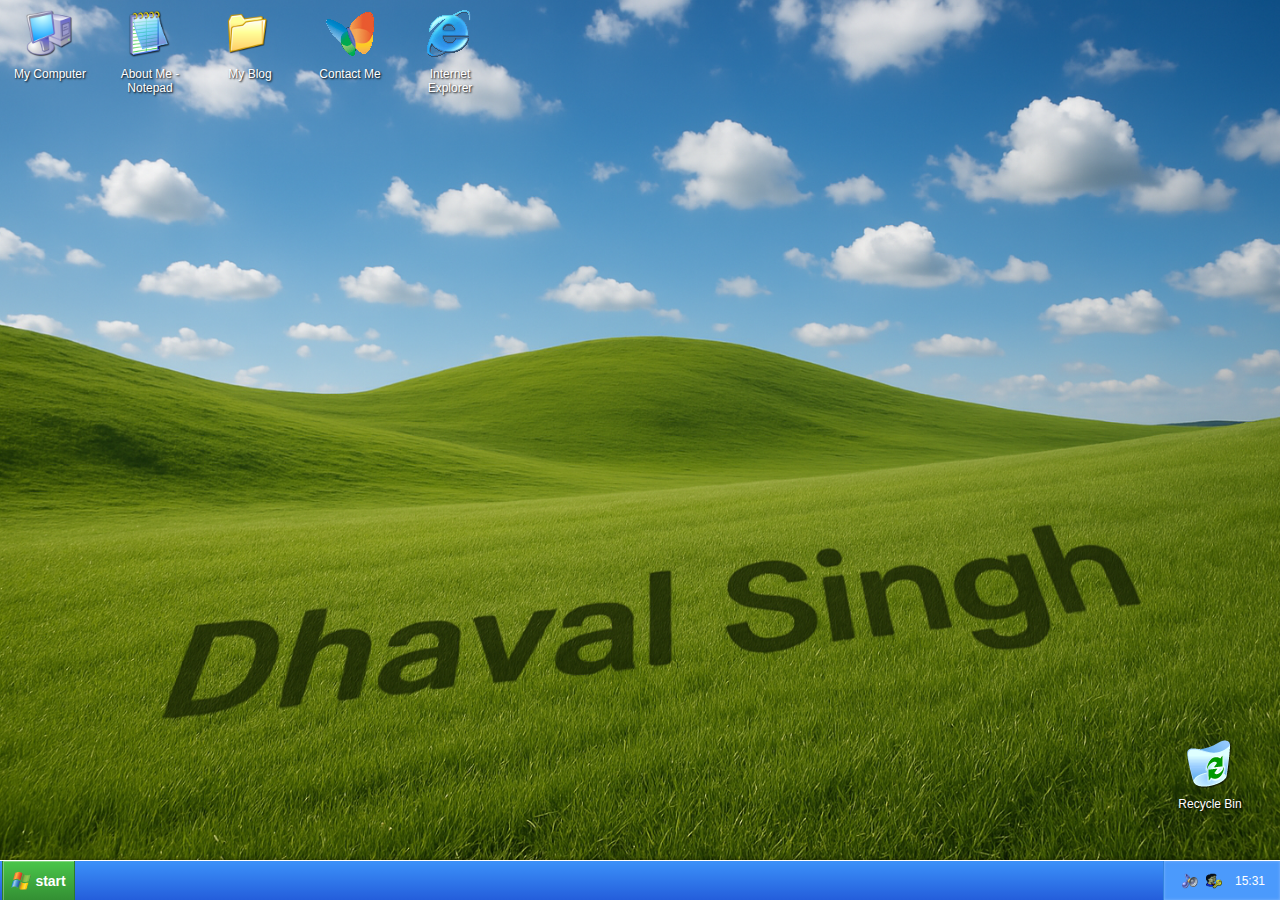
<file: index.html>
<!DOCTYPE html>
<html lang="en">
<head>
    <meta charset="UTF-8">
    <meta name="viewport" content="width=1024, initial-scale=1.0">
    <title>My Windows XP Portfolio</title>
    <link rel="icon" href="img/icons/my-computer.png" type="image/png">
    <link rel="stylesheet" href="css/styles.css">
    <link rel="stylesheet" href="css/desktop.css">
    <link rel="stylesheet" href="css/taskbar.css">
    <link rel="stylesheet" href="css/window.css">
    <link rel="stylesheet" href="css/window-content.css">
</head>
<body>
    <div id="desktop">
        <!-- Desktop icons will be added dynamically via JavaScript -->
    </div>

    <div id="taskbar">
        <div id="start-button">
            <img src="img/icons/start-button.svg" alt="Start">
            <span>start</span>
        </div>
        <div class="taskbar-tray">
            <img src="img/icons/volume.png" alt="Volume" class="tray-icon">
            <img src="img/icons/user.png" alt="User" class="tray-icon">
            <div id="time-display"></div>
        </div>
    </div>

    <div id="start-menu" class="hidden">
        <div class="start-menu-header">
            <div class="user-info">
                <img src="img/user.png" alt="User">
                <span>User Name</span>
            </div>
        </div>
        <div class="start-menu-content">
            <div class="start-menu-left">
                <div class="start-menu-items">
                    <!-- Start menu items will be added dynamically -->
                </div>
                
                <div class="start-menu-divider"></div>
                
                <div class="start-menu-desktop-items">
                    <!-- Desktop icons will be added dynamically -->
                </div>
            </div>
            <div class="start-menu-right">
                <div class="start-menu-links">
                    <!-- Links will be added dynamically -->
                </div>
            </div>
        </div>
        <div class="start-menu-footer">
            <div class="system-button logoff">
                <img src="img/icons/logoff.png" alt="Restart">
                <span>Restart</span>
            </div>
            <div class="system-button shutdown">
                <img src="img/icons/shutdown.png" alt="Shut Down">
                <span>Shut Down</span>
            </div>
        </div>
    </div>

    <!-- Window template -->
    <div id="window-template" class="window hidden" data-id="">
        <div class="window-header">
            <div class="window-title"></div>
            <div class="window-controls">
                <button class="minimize"></button>
                <button class="maximize"></button>
                <button class="close"></button>
            </div>
        </div>
        <div class="window-content"></div>
    </div>

    <audio id="startup-sound" preload="auto">
        <source src="sounds/xp-startup.mp3" type="audio/mpeg">
    </audio>

    <script src="js/config.js"></script>
    <script src="js/desktop.js"></script>
    <script src="js/window.js"></script>
    <script src="js/taskbar.js"></script>
    <script src="js/app.js"></script>
    
    <script>
        // Check if we're coming from the startup screen
        document.addEventListener('DOMContentLoaded', () => {
            const urlParams = new URLSearchParams(window.location.search);
            const fromStartup = urlParams.get('fromStartup');
            
            // Detect mobile/tablet and suggest landscape mode
            // if (/Android|webOS|iPhone|iPad|iPod|BlackBerry|IEMobile|Opera Mini/i.test(navigator.userAgent)) {
            //     if (window.innerHeight > window.innerWidth) {
            //         alert("For the best Windows XP experience, please rotate your device to landscape mode.");
            //     }
            // }
            
            if (fromStartup === 'true') {
                // Play the startup sound when the desktop is shown
                const startupSound = document.getElementById('startup-sound');
                try {
                    startupSound.play();
                } catch (e) {
                    console.log('Audio could not be played', e);
                }
                
                // Remove the parameter from URL to prevent playing sound on refresh
                window.history.replaceState({}, document.title, window.location.pathname);
            }
        });
    </script>
</body>
</html>
</file>
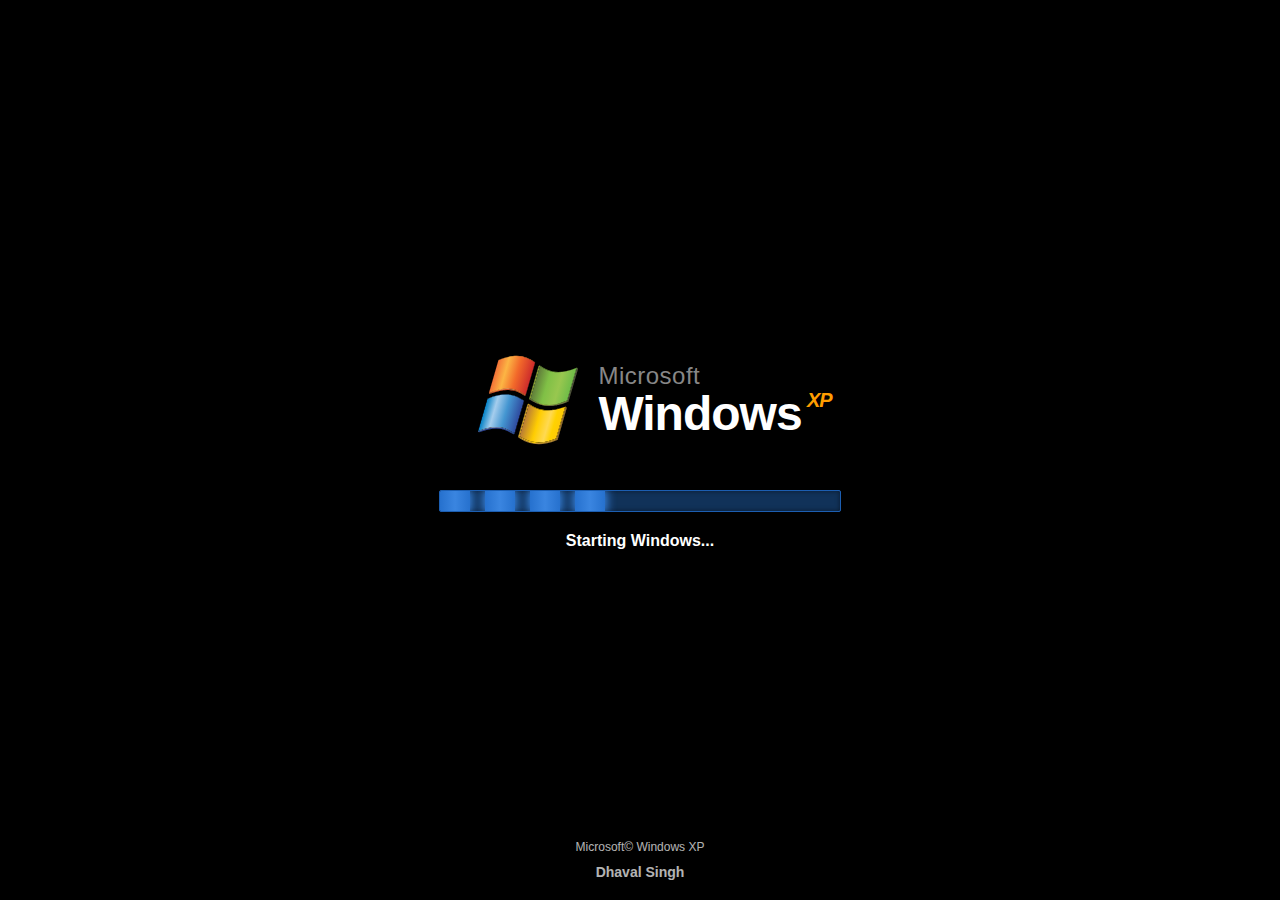
<file: startup.html>
<!DOCTYPE html>
<html lang="en">
<head>
    <meta charset="UTF-8">
    <meta name="viewport" content="width=device-width, initial-scale=1.0">
    <title>Windows XP Startup</title>
    <style>
        body {
            margin: 0;
            padding: 0;
            overflow: hidden;
            background-color: #000;
            font-family: 'Arial', sans-serif;
            display: flex;
            flex-direction: column;
            justify-content: center;
            align-items: center;
            height: 100vh;
            color: #fff;
        }
        
        .startup-container {
            position: relative;
            width: 100%;
            height: 100vh;
            background-color: #000;
            display: flex;
            flex-direction: column;
            justify-content: center;
            align-items: center;
        }
        
        .startup-logo {
            display: flex;
            align-items: center;
            justify-content: center;
            margin-bottom: 40px;
            position: relative;
        }
        
        .logo-image {
            width: 100px;
            height: 100px;
            margin-right: 20px;
        }
        
        .logo-text {
            display: flex;
            flex-direction: column;
            align-items: flex-start;
        }
        
        .microsoft-text {
            font-size: 24px;
            color: #878787;
            font-weight: normal;
            text-align: left;
            letter-spacing: 0.5px;
        }
        
        .windows-text {
            font-size: 48px;
            color: white;
            font-weight: bold;
            line-height: 1;
            position: relative;
            letter-spacing: -1px;
            text-shadow: 2px 2px 4px rgba(0, 0, 0, 0.5);
        }
        
        .xp-text {
            font-size: 20px;
            color: #ff9d00;
            position: absolute;
            top: 0;
            right: -30px;
            font-weight: bold;
            font-style: italic;
        }
        
        .loading-bar-container {
            width: 400px;
            max-width: 80%;
            height: 20px;
            background-color: #113259;
            border: 1px solid #1c5eb1;
            border-radius: 2px;
            overflow: hidden;
            position: relative;
            box-shadow: inset 0 0 5px rgba(0,0,0,0.5);
        }
        
        .loading-blocks {
            display: flex;
            height: 100%;
            position: absolute;
            left: 0;
            top: 0;
            animation: moveBlocks 3s infinite linear;
        }
        
        .loading-block {
            width: 30px;
            height: 100%;
            background: linear-gradient(to right, #2671ce, #3a85e0, #2671ce);
            margin-right: 15px;
            box-shadow: 0 0 10px 2px #3a85e0;
        }
        
        @keyframes moveBlocks {
            0% {
                transform: translateX(-200px);
            }
            100% {
                transform: translateX(500px);
            }
        }
        
        .loading-text {
            font-size: 16px;
            color: #fff;
            margin-top: 20px;
            font-weight: bold;
            text-shadow: 0px 0px 3px rgba(0, 0, 0, 0.5);
        }
        
        .copyright {
            position: absolute;
            bottom: 20px;
            font-size: 12px;
            color: #fff;
            opacity: 0.7;
            display: flex;
            flex-direction: column;
            align-items: center;
        }
        
        .copyright-ms {
            margin-bottom: 5px;
        }
        
        .copyright-name {
            font-weight: bold;
            font-size: 14px;
            color: #fff;
            margin-top: 5px;
        }

        .safe-mode {
            display: none;
            position: absolute;
            bottom: 60px;
            text-align: center;
            font-size: 12px;
            color: #fff;
        }
    </style>
</head>
<body>
    <div class="startup-container">
        <div class="startup-logo">
            <img src="img/icons/start-button.svg" alt="Windows Logo" class="logo-image">
            <div class="logo-text">
                <div class="microsoft-text">Microsoft</div>
                <div class="windows-text">
                    Windows
                    <span class="xp-text">XP</span>
                </div>
            </div>
        </div>
        <div class="loading-bar-container">
            <div class="loading-blocks">
                <div class="loading-block"></div>
                <div class="loading-block"></div>
                <div class="loading-block"></div>
                <div class="loading-block"></div>
            </div>
        </div>
        <div class="loading-text">Starting Windows...</div>
        <div class="safe-mode">Safe Mode</div>
        <div class="copyright">
            <div class="copyright-ms">Microsoft© Windows XP</div>
            <div class="copyright-name">Dhaval Singh</div>
        </div>
    </div>

    <script>
        // Redirect to main page after 5 seconds
        setTimeout(() => {
            // Pass a parameter to indicate we're coming from startup
            window.location.href = "index.html?fromStartup=true";
        }, 5000);
    </script>
</body>
</html>
</file>
<file: css/styles.css>
/* Global styles */
:root {
    --xp-blue: #245edb;
    --xp-light-blue: #3a6ee8;
    --xp-taskbar-blue: #245edb;
    --xp-window-blue: #0055e5;
    --xp-window-title-gradient-start: #0a246a;
    --xp-window-title-gradient-end: #3a6ee8;
    --xp-start-green: #338f33;
    --xp-start-green-light: #4ac64a;
    --xp-start-green-border: #2d7b2d;
}

* {
    margin: 0;
    padding: 0;
    box-sizing: border-box;
    font-family: 'Tahoma', sans-serif;
}

body {
    overflow: hidden;
    background-color: #108a42;
    background-image: url('../img/wallpaper/main.png');
    background-size: cover;
    background-position: center;
    height: 100vh;
    cursor: default;
}

.hidden {
    display: none !important;
}
</file>
<file: css/desktop.css>
#desktop {
    position: absolute;
    top: 0;
    left: 0;
    right: 0;
    bottom: 40px;
    overflow: hidden;
    z-index: 1;
}

.desktop-icon {
    position: relative;
    width: 80px;
    height: 90px;
    margin: 10px;
    text-align: center;
    float: left;
    cursor: pointer;
    color: white;
    text-shadow: 1px 1px 2px #000;
}

.desktop-icon:hover, .desktop-icon.selected {
    background-color: rgba(49, 106, 197, 0.4);
    outline: 1px solid rgba(49, 106, 197, 0.8);
}

.desktop-icon img {
    width: 48px;
    height: 48px;
    margin-bottom: 5px;
}

.desktop-icon-name {
    font-size: 12px;
    word-wrap: break-word;
    max-width: 80px;
}

/* Special positioned icons */
.position-bottom-right {
    position: absolute;
    right: 20px;
    bottom: 20px;
}

.position-bottom-left {
    position: absolute;
    left: 20px;
    bottom: 20px;
}

.position-top-right {
    position: absolute;
    right: 20px;
    top: 20px;
}

.position-top-left {
    position: absolute;
    left: 20px;
    top: 20px;
}
</file>
<file: css/taskbar.css>
#taskbar {
    position: fixed;
    left: 0;
    right: 0;
    bottom: 0;
    height: 40px;
    background-color: var(--xp-taskbar-blue);
    background-image: linear-gradient(to bottom, #3c91f9, #245edb);
    z-index: 1000;
    display: flex;
    align-items: stretch;
    padding: 0 2px;
    border-top: 1px solid #fff;
    box-shadow: 0 -1px 3px rgba(0, 0, 0, 0.3);
}

#start-button {
    display: flex;
    align-items: center;
    height: 100%;
    padding: 0 8px;
    margin-right: 8px;
    background-image: linear-gradient(to bottom, var(--xp-start-green-light), var(--xp-start-green));
    border-radius: 0;
    border-left: 1px solid var(--xp-start-green-border);
    border-right: 1px solid var(--xp-start-green-border);
    border-top: none;
    border-bottom: none;
    color: white;
    font-weight: bold;
    cursor: pointer;
    box-shadow: inset 1px 1px 0px rgba(255, 255, 255, 0.3);
}

#start-button:hover {
    background-image: linear-gradient(to bottom, #5ad65a, #41a441);
}

#start-button:active, #start-button.active {
    background-image: linear-gradient(to bottom, var(--xp-start-green), var(--xp-start-green-light));
    box-shadow: inset 1px 1px 3px rgba(0, 0, 0, 0.2);
}

#start-button img {
    height: 18px;
    margin-right: 4px;
}

#start-button span {
    font-size: 14px;
}

.taskbar-tray {
    position: absolute;
    right: 0;
    display: flex;
    align-items: center;
    justify-content: flex-end;
    height: 100%;
    background-color: #4b9afc;
    padding: 0 10px;
    border-left: 1px solid #3484dd;
    min-width: 100px;
    box-shadow: inset 0 0 3px rgba(255, 255, 255, 0.3);
}

#time-display {
    display: flex;
    align-items: center;
    justify-content: center;
    padding: 0 5px;
    color: white;
    font-size: 12px;
    margin-left: 8px;
}

.tray-icon {
    width: 16px;
    height: 16px;
    margin-left: 8px;
    cursor: default;
    opacity: 0.9;
}

.taskbar-item {
    height: 100%;
    padding: 0 12px;
    border-radius: 0;
    margin-right: 2px;
    color: white;
    font-size: 12px;
    display: flex;
    align-items: center;
    background-image: linear-gradient(to bottom, #3b99fc, #1d61e5);
    border: 1px solid #0c59d6;
    border-top: none;
    border-bottom: none;
    cursor: pointer;
    max-width: 170px;
    overflow: hidden;
    text-overflow: ellipsis;
    white-space: nowrap;
}

.taskbar-item:hover {
    background-image: linear-gradient(to bottom, #4ba5ff, #2e6def);
}

.taskbar-item.active {
    background-image: linear-gradient(to bottom, #1d61e5, #3b99fc);
    border-left: 1px solid #0c47a9;
    border-right: 1px solid #0c47a9;
    box-shadow: inset 0px 0px 3px rgba(0, 0, 0, 0.2);
}

.taskbar-item img {
    height: 18px;
    margin-right: 6px;
}

/* Start Menu Styles */
#start-menu {
    position: fixed;
    left: 0;
    bottom: 40px;
    width: 380px;
    background-color: #ece9d8;
    border: 1px solid #0a246a;
    border-bottom: none;
    z-index: 1001;
    display: flex;
    flex-direction: column;
    box-shadow: 3px 3px 10px rgba(0, 0, 0, 0.5), inset 1px 1px 0px rgba(255, 255, 255, 0.8);
}

.start-menu-header {
    height: 70px;
    background-color: var(--xp-window-blue);
    background-image: linear-gradient(to right, var(--xp-window-title-gradient-start), var(--xp-window-title-gradient-end));
    padding: 10px 15px;
    color: white;
    display: flex;
    align-items: center;
}

.user-info {
    display: flex;
    align-items: center;
}

.user-info img {
    width: 48px;
    height: 48px;
    border-radius: 4px;
    margin-right: 10px;
    border: 1px solid white;
}

.user-info span {
    font-weight: bold;
    font-size: 14px;
}

.start-menu-content {
    display: flex;
    flex: 1;
}

.start-menu-left {
    width: 65%;
    border-right: 1px solid #ccc;
    background-color: white;
    box-shadow: inset -2px 0 3px -1px rgba(0, 0, 0, 0.1);
    display: flex;
    flex-direction: column;
}

.start-menu-right {
    width: 35%;
    background-color: #d6e9fc;
    box-shadow: inset 2px 0 3px -1px rgba(0, 0, 0, 0.05);
}

.start-menu-items {
    padding: 5px;
    display: flex;
    flex-direction: column;
    flex: 1;
}

.start-menu-item {
    padding: 7px 10px;
    margin: 1px 0;
    display: flex;
    align-items: center;
    cursor: pointer;
    border-radius: 2px;
    font-size: 14px;
}

.start-menu-item:hover {
    background-color: var(--xp-light-blue);
    color: white;
}

.start-menu-item img {
    width: 28px;
    height: 28px;
    margin-right: 8px;
}

.start-menu-links {
    padding: 5px;
    display: flex;
    flex-direction: column;
}

.start-menu-link {
    padding: 7px 10px;
    margin: 1px 0;
    display: flex;
    align-items: center;
    cursor: pointer;
    border-radius: 2px;
    font-size: 14px;
}

.start-menu-link:hover {
    background-color: var(--xp-light-blue);
    color: white;
}

.start-menu-link img {
    width: 28px;
    height: 28px;
    margin-right: 8px;
}

.start-menu-footer {
    height: 40px;
    border-top: 1px solid #0c59d6;
    display: flex;
    align-items: center;
    padding: 0;
    background-color: var(--xp-taskbar-blue);
    background-image: linear-gradient(to bottom, #3c91f9, #245edb);
    color: white;
    justify-content: flex-end;
}

.system-button {
    display: flex;
    align-items: center;
    padding: 6px 15px;
    border-radius: 0;
    cursor: pointer;
    margin-right: 0;
    font-size: 14px;
    height: 100%;
}

.system-button:hover {
    background-color: rgba(255, 255, 255, 0.2);
}

.system-button:first-child {
    border-right: 1px solid rgba(0, 0, 0, 0.1);
}

.system-button img {
    width: 26px;
    height: 26px;
    margin-right: 8px;
}

.system-button.shutdown {
    font-weight: bold;
    border-right: none;
}

.start-menu-divider {
    height: 1px;
    background-color: #ccc;
    margin: 5px 10px;
    width: calc(100% - 20px);
}

.start-menu-desktop-items {
    padding: 5px;
    display: flex;
    flex-direction: column;
    overflow-y: visible;
}

.desktop-menu-item {
    padding: 7px 10px;
    margin: 1px 0;
    display: flex;
    align-items: center;
    cursor: pointer;
    border-radius: 2px;
    font-size: 14px;
}

.desktop-menu-item:hover {
    background-color: var(--xp-light-blue);
    color: white;
}

.desktop-menu-item img {
    width: 28px;
    height: 28px;
    margin-right: 8px;
}
</file>
<file: css/window.css>
.window {
    position: absolute;
    min-width: 320px;
    min-height: 200px;
    background-color: #ece9d8;
    border: 1px solid #0a246a;
    box-shadow: 2px 2px 8px rgba(0, 0, 0, 0.3);
    z-index: 10;
    resize: both;
    overflow: hidden;
}

#window-about-me {
    background-color: #f0f0f0;
    border: 1px solid #999;
}

.window.active {
    z-index: 100;
}

.window-header {
    height: 30px;
    display: flex;
    justify-content: space-between;
    align-items: center;
    padding: 0 5px;
    background-color: var(--xp-window-blue);
    background-image: linear-gradient(to right, var(--xp-window-title-gradient-start), var(--xp-window-title-gradient-end));
    color: white;
    cursor: move;
}

.window-title {
    font-weight: bold;
    font-size: 12px;
    white-space: nowrap;
    overflow: hidden;
    text-overflow: ellipsis;
    margin-left: 5px;
}

#window-about-me .window-title {
    background-image: url('../img/icons/notepad.png');
    background-repeat: no-repeat;
    background-size: 16px 16px;
    background-position: left center;
    padding-left: 22px;
}

.window-controls {
    display: flex;
}

.window-controls button {
    width: 22px;
    height: 22px;
    margin-left: 2px;
    border: 1px solid white;
    background-color: var(--xp-window-blue);
    display: flex;
    justify-content: center;
    align-items: center;
    cursor: pointer;
    border-radius: 3px;
}

.window-controls button:hover {
    background-color: #ff6565;
}

.minimize::before {
    content: "_";
    color: white;
    font-weight: bold;
    font-size: 14px;
    position: relative;
    top: -5px;
}

.maximize::before {
    content: "□";
    color: white;
    font-weight: bold;
    font-size: 14px;
}

.close::before {
    content: "×";
    color: white;
    font-weight: bold;
    font-size: 16px;
}

.window-content {
    position: absolute;
    top: 30px;
    left: 0;
    right: 0;
    bottom: 0;
    overflow: auto;
    padding: 10px;
    background-color: white;
}

#window-about-me .window-header {
    background-image: linear-gradient(to right, #004e98, #003a69);
}
</file>
<file: css/window-content.css>
/* Styles for window content */

/* General Window Content Styles */
.window-content {
    font-family: 'Tahoma', sans-serif;
    color: #000;
    padding: 15px;
}

/* Notepad Style for About Me */
#window-about-me .window-content {
    font-family: 'Consolas', 'Lucida Console', monospace;
    background-color: white;
    border: 1px solid #d4d0c8;
    padding: 5px 10px;
    line-height: 1.2;
    white-space: pre-wrap;
    color: #000;
    box-shadow: inset 1px 1px 1px #d4d0c8;
}

#window-about-me .window-content h1,
#window-about-me .window-content h2,
#window-about-me .window-content h3,
#window-about-me .window-content h4 {
    color: #000;
    border: none;
    font-family: 'Consolas', 'Lucida Console', monospace;
}

#window-about-me .window-content a {
    color: blue;
    text-decoration: underline;
}

#window-about-me .window-content blockquote {
    margin: 0 0 0 20px;
    color: #333;
    font-style: italic;
    border-left: 2px solid #ccc;
    padding-left: 10px;
}

.window-content h2 {
    color: #003399;
    border-bottom: 1px solid #ccc;
    padding-bottom: 8px;
    margin-bottom: 15px;
    font-size: 16px;
}

.window-content h3 {
    color: #003399;
    font-size: 14px;
    margin: 15px 0 10px;
}

.window-content p {
    font-size: 12px;
    line-height: 1.4;
    margin-bottom: 10px;
}

.window-content ul {
    margin-left: 20px;
    font-size: 12px;
}

.window-content a {
    color: #0066cc;
    text-decoration: none;
}

.window-content a:hover {
    text-decoration: underline;
}

/* My Computer Styles */
.computer-info {
    display: flex;
    margin-bottom: 20px;
}

.system-info {
    flex: 1;
    padding-right: 20px;
}

.drives {
    flex: 1;
    border-left: 1px solid #e0e0e0;
    padding-left: 20px;
}

.drive-item {
    display: flex;
    align-items: center;
    margin-bottom: 10px;
    padding: 5px;
    border-radius: 3px;
}

.drive-item:hover {
    background-color: #e8f0ff;
}

.drive-item img {
    width: 24px;
    height: 24px;
    margin-right: 10px;
}

.drive-item span {
    font-size: 12px;
}

.system-tasks {
    border-top: 1px solid #e0e0e0;
    padding-top: 15px;
}

.system-tasks ul {
    list-style-type: none;
    margin: 0;
    padding: 0;
}

.system-tasks li {
    padding: 5px 0;
    color: #0066cc;
    font-size: 12px;
    cursor: pointer;
}

.system-tasks li:hover {
    text-decoration: underline;
}

/* Projects Styles */
.project {
    margin-bottom: 20px;
    padding-bottom: 15px;
    border-bottom: 1px solid #e0e0e0;
}

.project:last-child {
    border-bottom: none;
}

.project h3 {
    color: #003399;
    margin-top: 0;
}

/* Resume Styles */
.experience, .education {
    margin-bottom: 15px;
    padding-bottom: 15px;
    border-bottom: 1px solid #e9e9e9;
}

.experience h4, .education h4 {
    color: #003399;
    margin: 0 0 5px 0;
    font-size: 13px;
}

.date {
    color: #666;
    font-style: italic;
    font-size: 11px;
    margin-bottom: 5px;
}

/* Browser Links */
.browser-links {
    display: flex;
    flex-wrap: wrap;
    gap: 15px;
}

.browser-link {
    display: flex;
    flex-direction: column;
    align-items: center;
    padding: 10px;
    width: 80px;
    text-align: center;
    text-decoration: none;
    color: #000;
    border: 1px solid transparent;
}

.browser-link:hover {
    background-color: #e8f0ff;
    border: 1px solid #adc6e7;
    text-decoration: none;
}

.browser-link img {
    width: 32px;
    height: 32px;
    margin-bottom: 5px;
}

/* Skills Container */
.skills-container {
    display: flex;
    flex-wrap: wrap;
    gap: 20px;
}

.skill-category {
    flex: 1;
    min-width: 200px;
}

.skill-category h3 {
    margin-top: 0;
    padding-bottom: 5px;
    border-bottom: 1px solid #e0e0e0;
}

/* Recycle Bin Styles */
.recycle-message {
    background-color: #f9f9f9;
    padding: 10px;
    border: 1px solid #e0e0e0;
    margin-bottom: 15px;
    border-radius: 3px;
}

.recycle-message p {
    margin: 0;
}

.recycled-items {
    display: flex;
    flex-direction: column;
    margin-bottom: 20px;
}

.recycled-item {
    display: flex;
    align-items: center;
    padding: 8px;
    border-bottom: 1px solid #f0f0f0;
}

.recycled-item:hover {
    background-color: #e8f0ff;
}

.recycled-item img {
    width: 24px;
    height: 24px;
    margin-right: 10px;
}

.recycled-item span {
    font-size: 12px;
    margin-right: 15px;
}

.item-size {
    color: #666;
    margin-left: auto;
    margin-right: 15px !important;
}

.delete-date {
    color: #888;
    font-style: italic;
}

.recycle-bin-tasks {
    border-top: 1px solid #e0e0e0;
    padding-top: 15px;
}

.recycle-bin-tasks ul {
    list-style-type: none;
    margin: 0;
    padding: 0;
}

.recycle-bin-tasks li {
    padding: 5px 0;
    color: #0066cc;
    font-size: 12px;
    cursor: pointer;
}

.recycle-bin-tasks li:hover {
    text-decoration: underline;
}

/* Responsive Adjustments */
@media (max-width: 600px) {
    .computer-info {
        flex-direction: column;
    }
    
    .drives {
        border-left: none;
        border-top: 1px solid #e0e0e0;
        padding-left: 0;
        padding-top: 15px;
        margin-top: 15px;
    }
    
    .skills-container {
        flex-direction: column;
    }
}
</file>
